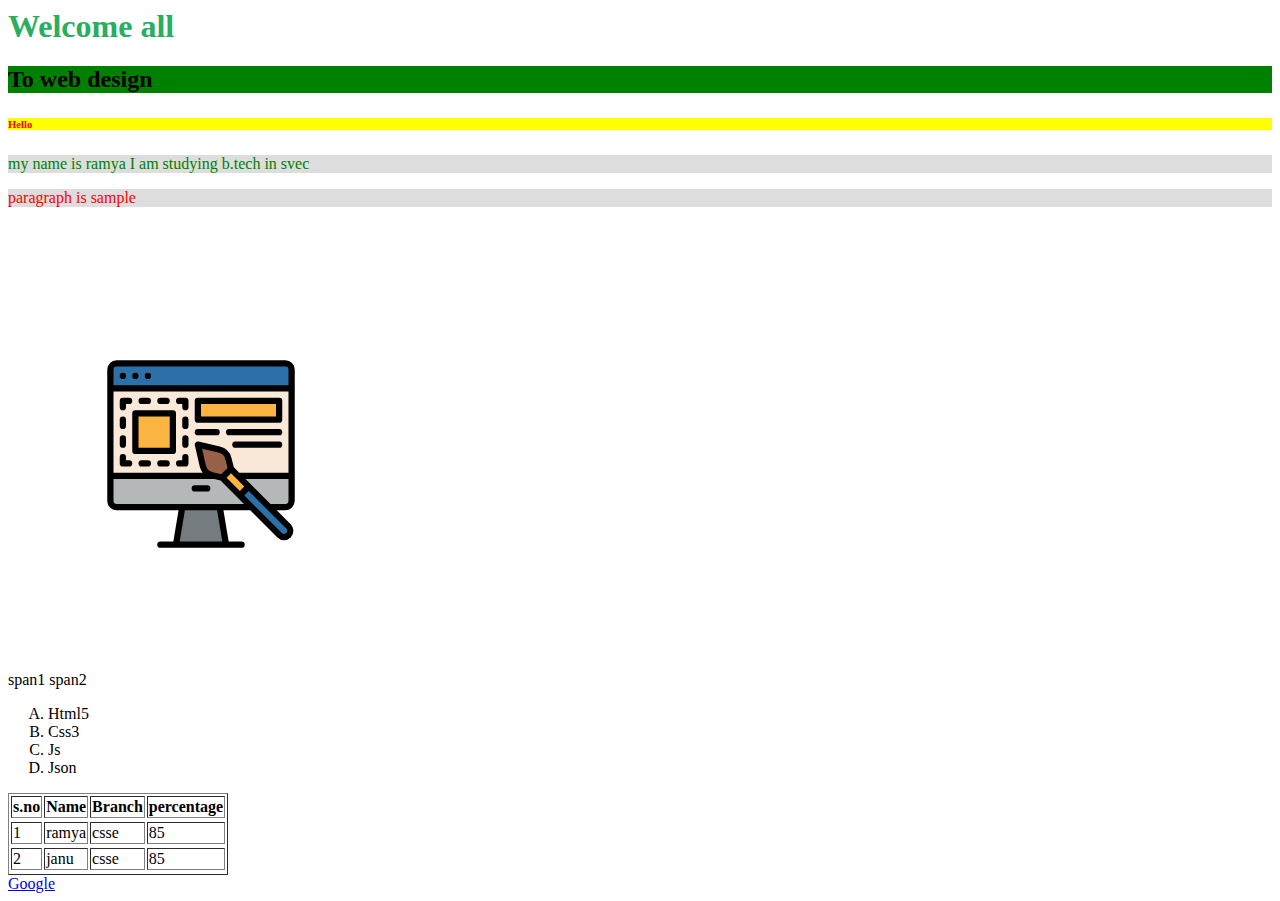
<file: index.html>
<!DOCTYPE.html>
<html lang="en">
<head>
	
<title>::Webdesign::</title>
<link rel="stylesheet" type="text/css" href="css/style.css">
<link rel="icon" type="favicon" href="image/website-design.svg">
<style type="text/css">
	h6{background-color: yellow;
        color:red;
	   }
</style>
</head>
<body>
     <h1 style="color: #27AE60">Welcome all</h1>
     <h2 style="background:green ">To web design</h2>
     <h6>Hello</h6>	
     <p class="para">my name is ramya I am studying b.tech in svec</p>
     <p id="paragraph">paragraph is sample</p>
     <span>span1</span>
     <span>span2</span>
     <img src="image/website-design.svg" width="100%" height="50%">
     <ol type="A">
     	<li>Html5</li>
     	<li>Css3</li>
     	<li>Js</li>
     	<li>Json</li>	
     	</ol>
 
     	<table border="1">
     		<tr>
     		<th>s.no</th>
     		<th>Name</th>
            <th>Branch</th>
            <th>percentage</th>
            <tr>
            	<tr>
     		<td>1</td>
     		<td>ramya</td>
            <td>csse</td>
            <td>85</td>
            <tr>
            	<tr>
     		<td>2</td>
     		<td>janu</td>
            <td>csse</td>
            <td>85</td>
            <tr>
     	</table>
     	<a href="https://www.google.com/">Google</a>	
</body>
</html>
</file>
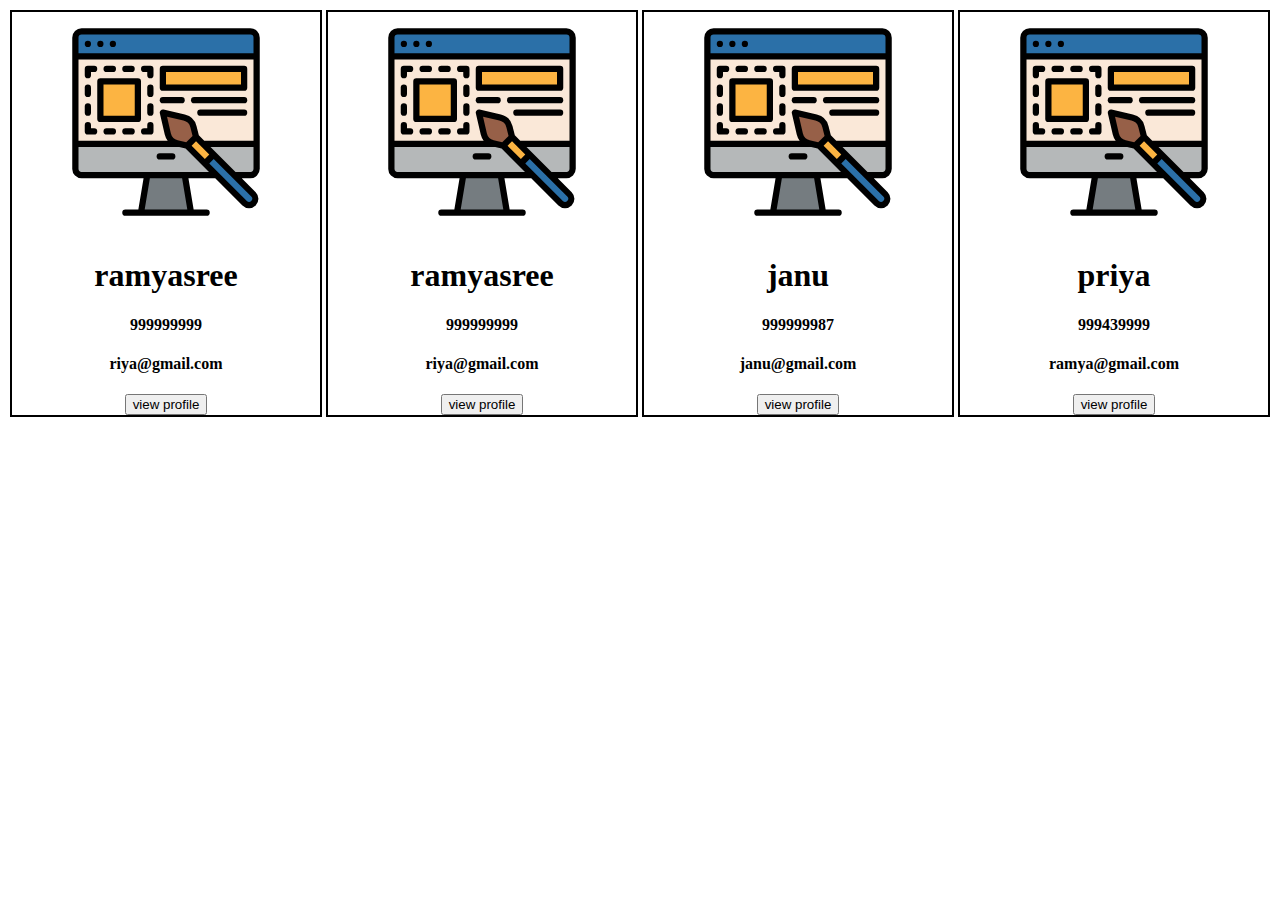
<file: profile.html>
<!DOCTYPE html>
<html>
<head>
	<title> Profile</title>
	<meta charset="utf-8">
	<meta name="viewport" content="width=device-width,intial-scale=1.0">
	<link rel="stylesheet" type="text/css" href="css/style.css">
</head>
<body>
	<div class="parent">
	<div class="first">
   	<img src="image/website-design.svg" alt="image">
   	<h1>ramyasree</h1>
   	<h4>999999999</h4>
   	<h4>riya@gmail.com</h4>
   	<button>view profile</button>
   </div>
   <div class="second">
   	<img src="image/website-design.svg" alt="image">
   	<h1>ramyasree</h1>
   	<h4>999999999</h4>
   	<h4>riya@gmail.com</h4>
   	<button>view profile</button>
   </div>
   <div class="third">
   	<img src="image/website-design.svg" alt="image">
   	<h1>janu</h1>
   	<h4>999999987</h4>
   	<h4>janu@gmail.com</h4>
   	<button>view profile</button>
   </div>
    <div class="fourth">
   	<img src="image/website-design.svg" alt="image">
   	<h1>priya</h1>
   	<h4>999439999</h4>
   	<h4>ramya@gmail.com</h4>
   	<button>view profile</button>
   </div>
</div>
</body>
</html>
</file>
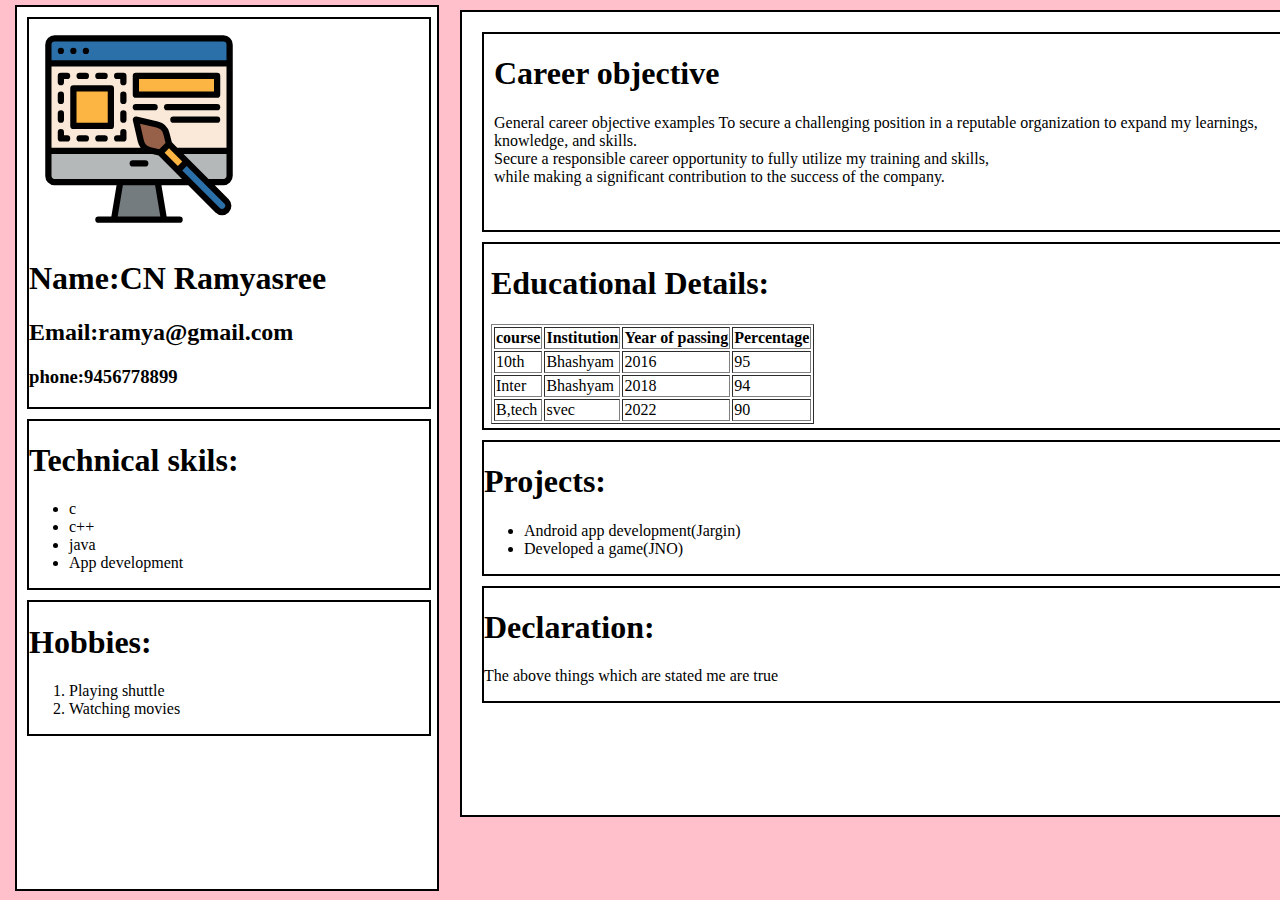
<file: resume.html>
<!DOCTYPE.html>
<!DOCTYPE html>
<html>
<head>
	<title>Resume</title>
	<link rel="stylesheet" type="text/css" href="css/style1.css">
</head>
<body>
	<div class="main">
	<div class="parent">
	<div class="profile">
	<img src="image/website-design.svg">
	<h1>Name:CN Ramyasree</h1>	
    <h2>Email:ramya@gmail.com</h2>
    <h3>phone:9456778899</h3>
	</div>
	<div class="tech">
			<h1>Technical skils:</h1>
	<ul>
	  <li>c</li>
	  <li>c++</li>
	  <li>java</li>
	  <li>App development</li>	
	</ul>
   </div>
   <div class="hobbies">
   	<h1>Hobbies:</h1>
   	<ol>
   	  <li>Playing shuttle</li>
   	  <li>Watching movies</li>	
    </ol>
</div>
</div>

<div class="child">
<div class="carrer">
	<h1 style="text-align: left;">Career objective </h1>
 <p style="text-align: justify;">General career objective examples
To secure a challenging position in a reputable organization to expand my learnings,<br> knowledge, and skills.<br> Secure a responsible career opportunity to fully utilize my training and skills,<br> while making a significant contribution to the success of the company.</p>
</div>
<div class="Educational">
	<h1>Educational Details:</h1>
	<table border="1">
		<tr>
		<th>course</th>
		<th>Institution</th>
		<th>Year of passing</th>
		<th>Percentage</th>
	</tr>
	<tr>
		<td>10th</td>
		<td>Bhashyam</td>
		<td>2016</td>
		<td>95</td>
	</tr>
	<tr>
		<td>Inter</td>
		<td>Bhashyam</td>
		<td>2018</td>
		<td>94</td>
	</tr>
	<tr>
		<td>B,tech</td>
		<td>svec</td>
		<td>2022</td>
		<td>90</td>
	</tr>
</table>
</div>
<div class="project">
	<h1>Projects:</h1>
	<ul>
		<li>Android app development(Jargin)</li>
	     <li>Developed a game(JNO)</li>
	 </ul>
	</div>
	<div class="declare">
	 <h1>Declaration:</h1>
	 <p>The above things which are stated me are true</p>	
	</div>
</div>
</div>
</body>
</html>
</file>
<file: css/style.css>
.para{
	background-color: #ddd;
	color: green;
}
#paragraph
{ background-color: #ddd;
  color:red;
 }
.first,.second,.third,.fourth{
	border: 2px solid #000;
	margin: 2px;
	width: 400px;
	text-align: center;
}
img{
	width: 200px;
	padding: 10px;
}
.parent{
	display: flex;
	flex-direction: row;
}
@media screen and (max-width: 425px){
	.parent{
		flex-direction: column;
	}
	.first{
		background-color: pink;
	}
}
@media screen and (min-width: 426px) and (max-width: 768px){
	.parent{
		flex-direction: row-reverse;
		justify-content:space-between;
	}
	.first,.second,.third,.fourth{
		background-color: #ddd;
		border-radius:20px;
		width:300px; 
	}
}
</file>
<file: css/style1.css>
img{
	width: 200px;
	padding: 10px;
}
.profile{
	border:2px solid #000;
	width: 400px; 
   margin: 10px;
   text-align: left;
}
.tech{
	border:2px solid #000;
	width: 400px;
   margin:10px;
   text-align: left;
}
.hobbies{
	border:2px solid #000;
	width: 400px;
   margin: 10px;
   text-align: left;
}
.parent{
	border:2px solid #000;
	width: 420px;
	height: 98%;
   margin: 5px;
   text-align: left;
   position:absolute;left:10px;top:0;
   background-color: white;
}
.carrer{
	border:2px solid #000;
	height: 25%;
	padding-right: 10px;
	padding-left: 10px;
	margin: 10px;
	width: 94%;
	text-align: left;
}
.Educational{
	border: 2px solid #000;
	margin: 10px;
	width: 94%;
	padding-left: 7px;
	padding-bottom: 4px;  
	text-align: left;
}
.project{
	border: 2px solid #000;
	margin: 10px;
	width: 94%;
	text-align: left;
}
.declare{
	border: 2px solid #000;
	margin: 10px;
	width:94%;
	text-align: left;
}.child{
	border:2px solid #000;
	height: 87%;
   margin-top: 10px;
   text-align: right;
   width:68%;
   padding:10px; 
   position:absolute;left:460px;top:0;
   background-color: white;
}
body{
	background-color: pink;
}
</file>
